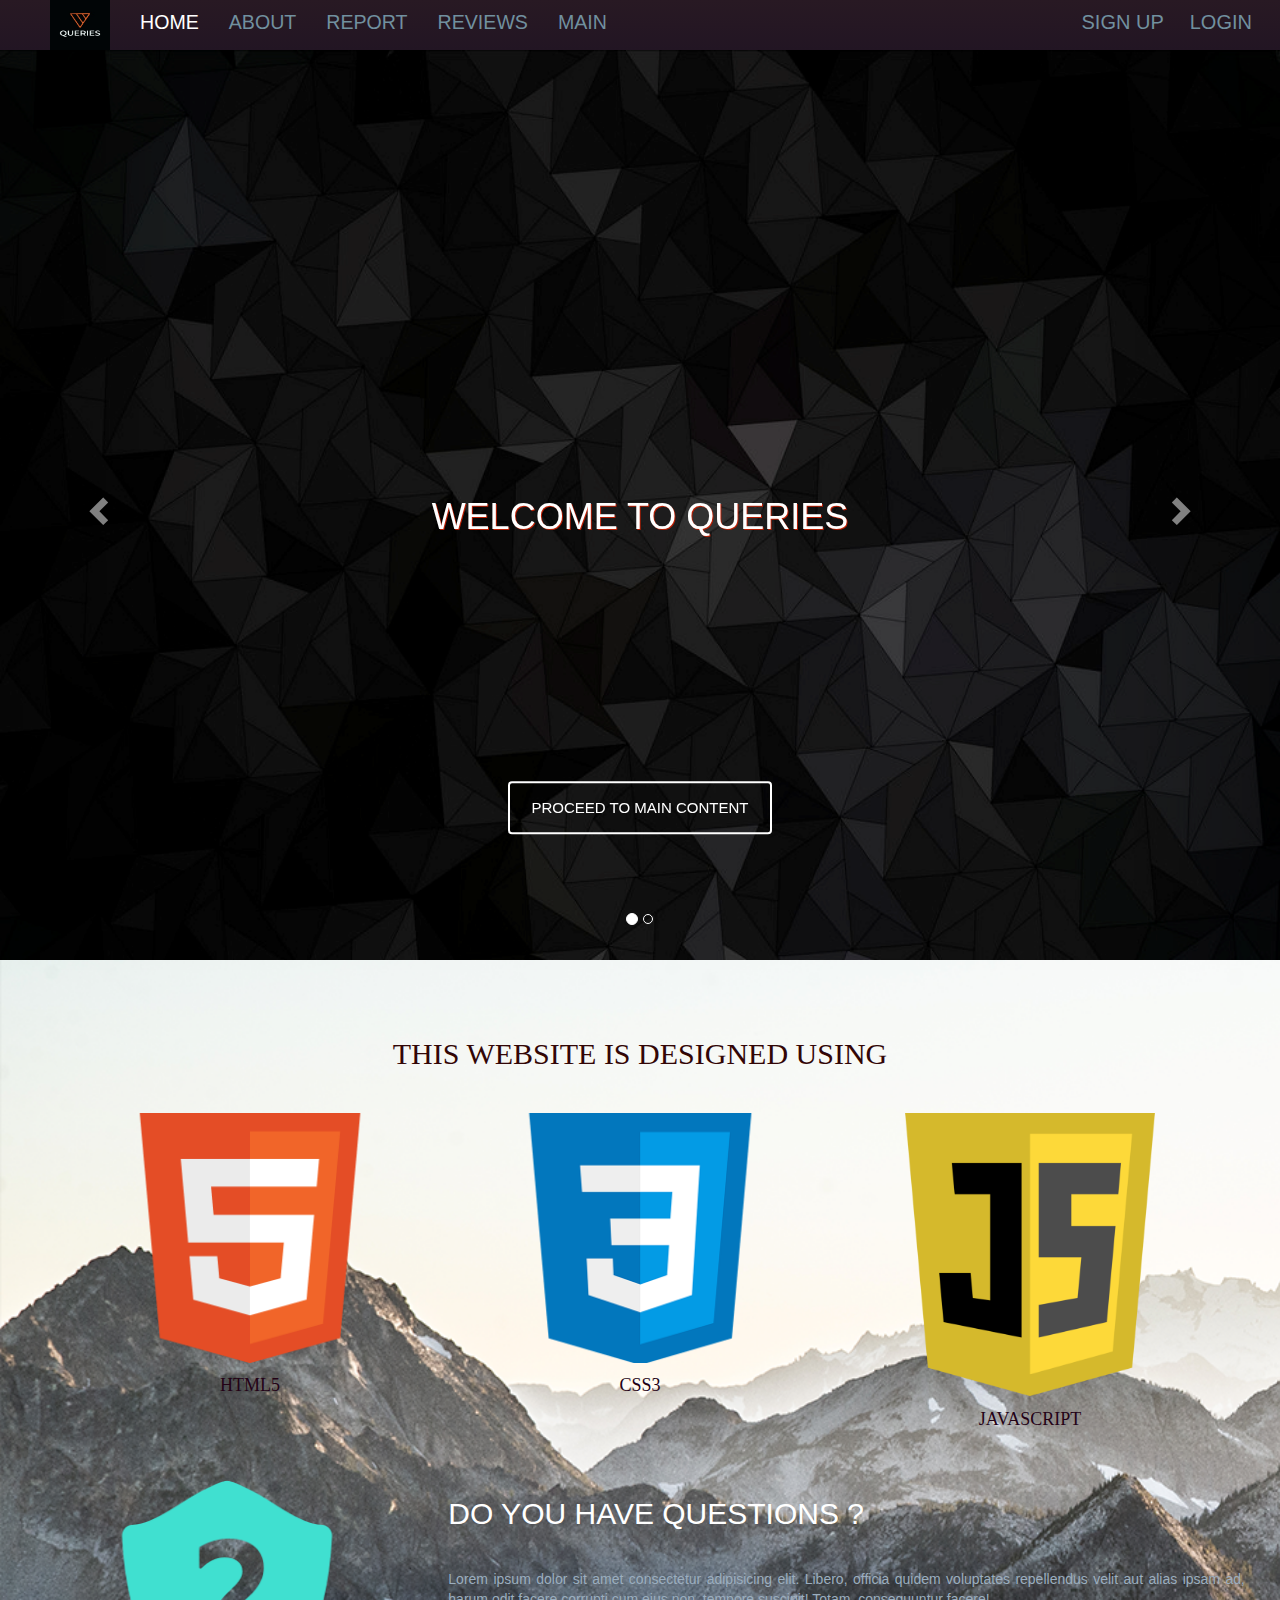
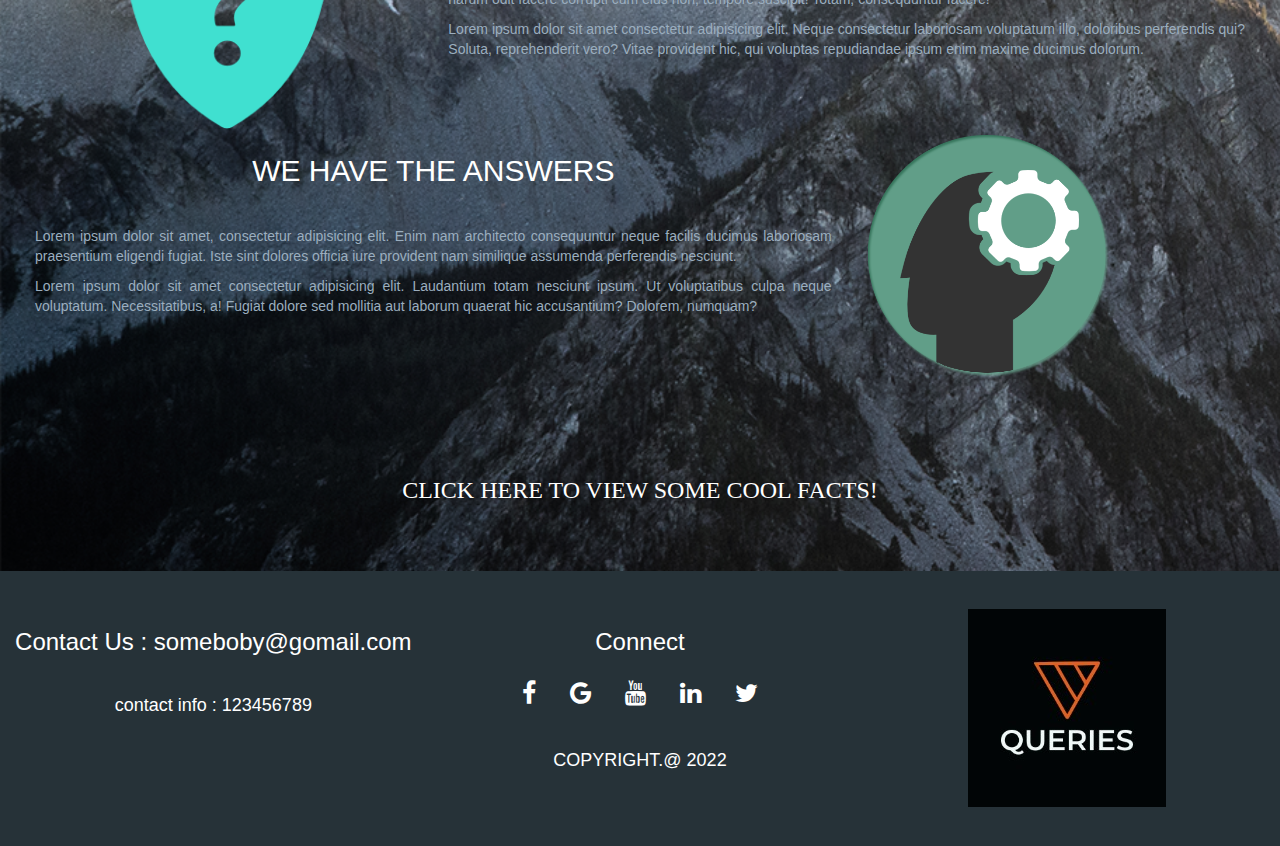
<file: CSE326-HTML-PROJECT-master/CSE326-HTML-PROJECT-master/home.html>
<!DOCTYPE html>
<html lang="en">

<head>
    <title>The QUERY Site</title>
    <meta charset="UTF-8">
    <meta name="viewport" content="width=device-width , initial-scale= 1">
    <link rel="stylesheet" href="http://maxcdn.bootstrapcdn.com/bootstrap/3.3.7/css/bootstrap.min.css">
    <script src="https://ajax.googleapis.com/ajax/libs/jquery/3.2.1/jquery.min.js"></script>
    <script src="http://maxcdn.bootstrapcdn.com/bootstrap/3.3.7/js/bootstrap.min.js"></script>
    <link rel="stylesheet" href="https://stackpath.bootstrapcdn.com/font-awesome/4.7.0/css/font-awesome.min.css">
    <link rel="stylesheet" href="home.css" type="text/css">

</head>

<body>
    <!--The navigation bar-->
    <nav class="navbar navbar-inverse">
        <div class="container-fluid">
            <div class="navbar-header">
                <button type="button" class="navbar-toggle" data-toggle="collapse" data-target="#NavMenu">
                    <span class="icon-bar"></span>
                    <span class="icon-bar"></span>
                    <span class="icon-bar"></span>
                </button>
                <a class="navbar-brand" href="home.html"><img src="logo1.png" height="50" width="60" /></a>
            </div>
            <div class="collapse navbar-collapse" id="NavMenu">
                <ul class="nav navbar-nav navbar-left" style="margin-top: 7px">
                    <li class="active"><a href="home.html">HOME</a></li>
                    <li><a href="aboutUs.html">ABOUT</a></li>
                    <li><a href="#">REPORT</a></li>
                    <li><a>REVIEWS</a></li>
                    <li><a href="main.html">MAIN</a></li>
                </ul>
                <ul class="nav navbar-nav navbar-right">
                    <li><button class="signin-btn" style="margin: 7px"><a>SIGN
                                UP</a></button></li>
                    <li><button class="login-btn" style="margin: 7px"><a>LOGIN</a></button></li>
                </ul>
            </div>
        </div>
    </nav>
    <!--CAROUSEL IMAGE SLIDER-->
    <div id="myCarousel" class="carousel slide" data-ride="carousel">
        <ol class="carousel-indicators">
            <li data-target="#myCarousel" data-slide-to="0" class="active"></li>
            <!-- <li data-target="#myCarousel" data-slide-to="1"></li> -->
            <!-- <li data-target="#myCarousel" data-slide-to="2"></li> -->
            <li data-target="#myCarousel" data-slide-to="3"></li>
        </ol>
        <div class="carousel-inner" role="listbox">
            <div class="item active">
                <img src="quote1.png">
                <div class="carousel-caption">
                    <h1>WELCOME TO QUERIES</h1>
                    <!--addition of the sign and login buttons over here-->
                    <br>
                    <button type="button" class="btn btn-default"><a href="main.html" style="color: #FFF"
                            title="(main content page)"> PROCEED TO MAIN CONTENT</a></button>
                </div>
            </div>
            <!-- <div class="item">
                <img src="../Homeimg/quote1.png">
                <div class="carousel-caption">
                    <h1>ASK YOUR QUESTIONS</h1>
                </div>
            </div> -->
            <!-- <div class="item"><img src="../Homeimg/quote1.png">
                <div class="carousel-caption">
                    <h1>GET REPLY FROM THE COMMUNITY</h1>
                </div>
            </div> -->
            <div class="item">
                <img src="quote1.png">
                <div class="carousel-caption">
                    <div class="carousel-caption">
                        <h1>ABOUT US</h1>
                        <h2>Our website hosts a wide varity of topics.<br>Feel free to learn more from below.</h2>
                        <!--addition of the sign and login buttons over here-->
                        <br>
                        <button type="button" class="btn btn-default"><a href="aboutUs.html" style="color: #FFF"
                                title="(:Know more about us:)"> ABOUT US</a></button>
                    </div>

                </div>
            </div>
        </div>
        <!--SLIDE CONTROLLER-->
        <a class="left carousel-control" href="#myCarousel" role="button" data-slide="prev">
            <span class="glyphicon glyphicon-chevron-left" aria-hidden="true"></span>
            <span class="sr-only">Previous</span>
        </a>
        <a class="right carousel-control" href="#myCarousel" role="button" data-slide="next">
            <span class="glyphicon glyphicon-chevron-right" aria-hidden="true"></span>
            <span class="sr-only">Next</span>
        </a>
    </div>
    <div class="mainbackground">
        <div class="container text-center">
            <h2 class="h2design" align="center">THIS WEBSITE IS DESIGNED USING</h2>
            <div class="row">
                <div class="col-md-4">
                    <img src="html5.png" id="icon">
                    <h4 class="h4lines">HTML5</h4>
                </div>
                <!-- <div class="col-md-4">
                    <img src="../Homeimg/bootstrap.png" id="icon">
                    <h4>BOOTSTRAP</h4>
                </div> -->
                <div class="col-md-4">
                    <img src="css3.png" id="icon">
                    <h4 class="h4lines">CSS3</h4>
                </div>
                <div class="col-md-4">
                    <img src="javascript.png" id="icon">
                    <h4 class="h4lines">JAVASCRIPT</h4>
                </div>
            </div>
        </div>
        <div class="container-fluid">
            <div class="row">
                <div class="col-md-4 col-sm-12">
                    <img src="questionmark.png" class="img-responsive" id="icon">
                </div>
                <div class="col-md-8 col-sm-12">
                    <h2 class="hdesign">DO YOU HAVE QUESTIONS ?</h2>
                    <p class="text-justify">
                        Lorem ipsum dolor sit amet consectetur adipisicing elit. Libero, officia quidem voluptates
                        repellendus velit aut alias ipsam ad, harum odit facere corrupti cum eius non, tempore suscipit!
                        Totam, consequuntur facere!
                    </p>
                    <p class="text-justify ">
                        Lorem ipsum dolor sit amet consectetur adipisicing elit. Neque consectetur laboriosam voluptatum
                        illo, doloribus perferendis qui? Soluta, reprehenderit vero? Vitae provident hic, qui voluptas
                        repudiandae ipsum enim maxime ducimus dolorum.
                </div>
            </div>
        </div>
        <div class="container-fluid">
            <div class="row">
                <div class="col-md-8 col-sm-1">
                    <h2 class="hdesign">
                        <center>WE HAVE THE ANSWERS</center>
                    </h2>
                    <p class="text-justify">
                        Lorem ipsum dolor sit amet, consectetur adipisicing elit. Enim nam architecto consequuntur neque
                        facilis ducimus laboriosam praesentium eligendi fugiat. Iste sint dolores officia iure provident
                        nam similique assumenda perferendis nesciunt.
                    </p>
                    <p class="text-justify">
                        Lorem ipsum dolor sit amet consectetur adipisicing elit. Laudantium totam nesciunt ipsum. Ut
                        voluptatibus culpa neque voluptatum. Necessitatibus, a! Fugiat dolore sed mollitia aut laborum
                        quaerat hic accusantium? Dolorem, numquam?
                    </p>
                </div>
                <div class="col-md-1 col-sm-12">
                    <img src="questionmark2.png" class="img-responsive" id="icon">
                </div>
            </div>
        </div>
        <div class="container">
            <div class="row">
                <h3><a href="#hidden" data-toggle="collapse" style="color: #FFF ; text-decoration: none">
                        <center>CLICK HERE TO VIEW SOME COOL FACTS!</center>
                    </a></h3>
                <div id="hidden" class="collapse">
                    <p>Life Span of Website is Just 3 Years</p>
                    <p>Source Code of Website Affects Search Engine Ranking</p>
                </div>
            </div>
        </div>
    </div>
    <footer class="container-fluid text-center">
        <div class="row">
            <div class="col-sm-4">
                <h3>Contact Us : someboby@gomail.com</h3>
                <br>
                <h4>contact info : 123456789</h4>
            </div>
            <div class="col-sm-4">
                <h3>Connect </h3>
                <a href="#" class="fa fa-facebook"></a>
                <a href="#" class="fa fa-google"></a>
                <a href="#" class="fa fa-youtube"></a>
                <a href="#" class="fa fa-linkedin"></a>
                <a href="#" class="fa fa-twitter"></a><br><br>
                <h4>COPYRIGHT.@ 2022</h4>
            </div>
            <div class="col-sm-4">
                <img src="bunny.png" class="icon">
            </div>
        </div>
    </footer>
</body>

</html>
</file>
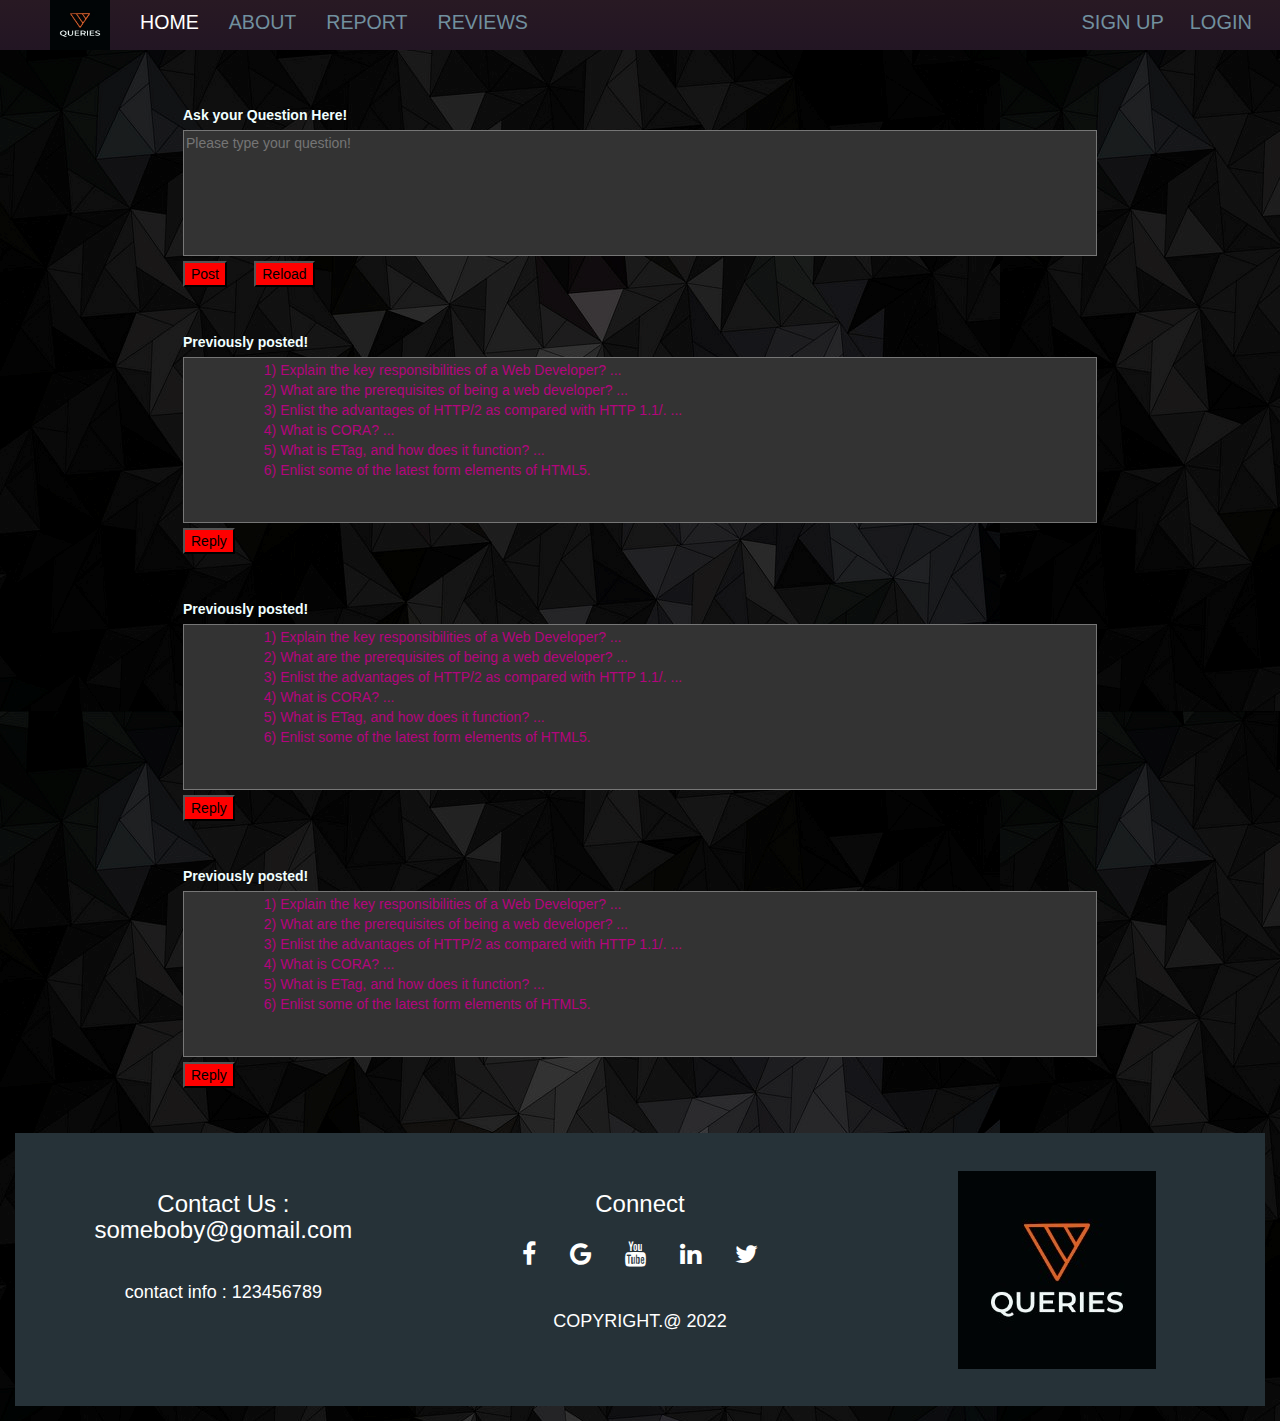
<file: CSE326-HTML-PROJECT-master/CSE326-HTML-PROJECT-master/main.html>
<!DOCTYPE html>
<html lang="en">

<head>
    <title>The QUERY Site</title>
    <meta charset="UTF-8">
    <meta name="viewport" content="width=device-width , initial-scale= 1">
    <link rel="stylesheet" href="http://maxcdn.bootstrapcdn.com/bootstrap/3.3.7/css/bootstrap.min.css">
    <script src="https://ajax.googleapis.com/ajax/libs/jquery/3.2.1/jquery.min.js"></script>
    <script src="http://maxcdn.bootstrapcdn.com/bootstrap/3.3.7/js/bootstrap.min.js"></script>
    <link rel="stylesheet" href="https://stackpath.bootstrapcdn.com/font-awesome/4.7.0/css/font-awesome.min.css">
    <link rel="stylesheet" href="home.css" type="text/css">
    <link rel="stylesheet" href="main.css">
    <script> function f1() {
            alert("THANK YOU FOR POSTING YOUR QUESTION.");
        }</script>

</head>

<body>
    <!--The navigation bar-->
    <nav class="navbar navbar-inverse">
        <div class="container-fluid">
            <div class="navbar-header">
                <button type="button" class="navbar-toggle" data-toggle="collapse" data-target="#NavMenu">
                    <span class="icon-bar"></span>
                    <span class="icon-bar"></span>
                    <span class="icon-bar"></span>
                </button>
                <a class="navbar-brand" href="home.html"><img src="logo1.png" height="50" width="60" /></a>
            </div>
            <div class="collapse navbar-collapse" id="NavMenu">
                <ul class="nav navbar-nav navbar-left" style="margin-top: 7px">
                    <li class="active"><a href="home.html">HOME</a></li>
                    <li><a href="aboutUs.html">ABOUT</a></li>
                    <li><a href="#">REPORT</a></li>
                    <li><a>REVIEWS</a></li>
                </ul>
                <ul class="nav navbar-nav navbar-right">
                    <li><button class="signin-btn" style="margin: 7px"><a>SIGN
                                UP</a></button></li>
                    <li><button class="login-btn" style="margin: 7px"><a>LOGIN</a></button></li>
                </ul>
            </div>
        </div>
    </nav>

    <div class="mol1">
        <div class="mol2">
            <form>
                <label>Ask your Question Here!</label><br>
                <textarea cols="110" rows="6" class="text1" placeholder="Please type your question!"></textarea><br>
                <input type="submit" class="mol3" value=Post onclick="f1()">&nbsp;&nbsp;&nbsp;&nbsp;&nbsp;&nbsp;
                <input type="reset" class="mol3" value=Reload>&nbsp;&nbsp;&nbsp;&nbsp;&nbsp;

            </form>
        </div>
        <div class="mol2">
            <form>
                <label>Previously posted!</label><br>
                <textarea readonly cols="110" rows="8" class="text1">
                    1) Explain the key responsibilities of a Web Developer? ...
                    2) What are the prerequisites of being a web developer? ...
                    3) Enlist the advantages of HTTP/2 as compared with HTTP 1.1/. ...
                    4) What is CORA? ...
                    5) What is ETag, and how does it function? ...
                    6) Enlist some of the latest form elements of HTML5.</textarea><br>
                <input type="button" class="mol3" value="Reply">
            </form>
        </div>
        <div class="mol2">
            <form>
                <label>Previously posted!</label><br>
                <textarea readonly cols="110" rows="8" class="text1">
                    1) Explain the key responsibilities of a Web Developer? ...
                    2) What are the prerequisites of being a web developer? ...
                    3) Enlist the advantages of HTTP/2 as compared with HTTP 1.1/. ...
                    4) What is CORA? ...
                    5) What is ETag, and how does it function? ...
                    6) Enlist some of the latest form elements of HTML5.</textarea><br>
                <input type="button" class="mol3" value="Reply">
            </form>
        </div>
        <div class="mol2">
            <form>
                <label>Previously posted!</label><br>
                <textarea readonly cols="110" rows="8" class="text1">
                    1) Explain the key responsibilities of a Web Developer? ...
                    2) What are the prerequisites of being a web developer? ...
                    3) Enlist the advantages of HTTP/2 as compared with HTTP 1.1/. ...
                    4) What is CORA? ...
                    5) What is ETag, and how does it function? ...
                    6) Enlist some of the latest form elements of HTML5.</textarea><br>
                <input type="button" class="mol3" value="Reply">
            </form>
        </div>

        <footer class="container-fluid text-center">
            <div class="row">
                <div class="col-sm-4">
                    <h3>Contact Us : someboby@gomail.com</h3>
                    <br>
                    <h4>contact info : 123456789</h4>
                </div>
                <div class="col-sm-4">
                    <h3>Connect </h3>
                    <a href="#" class="fa fa-facebook"></a>
                    <a href="#" class="fa fa-google"></a>
                    <a href="#" class="fa fa-youtube"></a>
                    <a href="#" class="fa fa-linkedin"></a>
                    <a href="#" class="fa fa-twitter"></a><br><br>
                    <h4>COPYRIGHT.@ 2022</h4>
                </div>
                <div class="col-sm-4">
                    <img src="bunny.png" class="icon">
                </div>
            </div>
        </footer>

</body>

</html>
</file>
<file: CSE326-HTML-PROJECT-master/CSE326-HTML-PROJECT-master/home.css>
.navbar {
  border-radius: 0;
  margin-bottom: 0;
  background: linear-gradient(rgb(40, 25, 35) 0%, rgb(34, 21, 35) 100%);
  color: #fff;
  border: 0;
  font-size: 1.4em;
  padding: 0% 0%;
}
.navbar-brand {
  float: left;
  min-height: 40px;
  padding-left: 50px;
  padding-top: 0px;
}
.navbar-inverse .navbar-nav .active a,
.navbar-inverse .navbar-nav .active a:hover,
.navbar-inverse .navbar-nav .active a:focus {
  color: #fff;
  background-color: transparent;
}
.navbar-inverse .navbar-nav li a {
  /*while not hovering*/
  color: #71909f;
  padding-top: 5px;
}
.btn {
  transform: translateY(400%);
  font-size: 15px;
  color: rgb(112, 237, 45);
  padding: 14px 22px;
  background: transparent;
  border: 2px solid #fff;
}

.btn:hover {
  background: #32832c;
  font-size: 17px;
  text-decoration: none;
}
.carousel-caption {
  transform: translateY(-150%);
  text-shadow: 1px 1px #bb1e03;
  font-family: sans-serif;
}
.carousel img {
  width: 100% !important;
  min-width: 100 !important;
  height: auto;
}
@media (max-width: 600px) {
  .carousel-caption {
    display: none;
  }
  .btn {
    display: none;
  }
}

#icon {
  max-width: 250px;
  margin: 1% auto;
}
.container {
  margin: 3% auto;
  font-family: fantasy;
}
.h2design {
  margin-bottom: 39px;
  color: rgb(50, 6, 6);
}
.hrefcollapse {
  margin-left: 40px;
}
footer {
  color: #fff;
  background: #263238;
  width: 100%;
  height: 100%;
  padding: 3%;
}
.fa {
  padding: 15px;
  font-size: 25px;
  color: #fff;
}
.fa:hover {
  color: #2bbbad;
  text-decoration: none;
}
@media (max-width: 910px) {
  .fa {
    font-size: 20px;
    padding: 10px;
  }
}
.text-justify {
  word-wrap: break-word;
  color: rgb(155, 174, 191);
}
.mainbackground {
  background-image: url("background.png");
  background-repeat: no-rep eat;
  border: none;
  background-size: cover;
  padding: 20px 20px;
}
.signin-btn {
  background-color: transparent;
  font-size: 20px;
  border-style: none;
}
.login-btn {
  background-color: transparent;
  text-decoration: none;
  font-size: 20px;
  border-style: none;
}
.signin-btn:hover {
  background-color: transparent;
  text-decoration: none;
  box-shadow: 0 8px 16px 0 rgba(0, 0, 0, 0.6), 0 6px 20px 0 rgba(0, 0, 0, 0.45);
}
.login-btn:hover {
  text-decoration: none;
  background-color: transparent;
  box-shadow: 0 8px 16px 0 rgba(0, 0, 0, 0.6), 0 6px 20px 0 rgba(0, 0, 0, 0.45);
}
#icon1 {
  width: 200px;
  height: 200px;
  margin: 1% auto;
  border-radius: 50%;
}
.h4lines {
  color: rgb(35, 2, 22);
}
.hdesign {
  margin-bottom: 39px;
  color: #fff;
}
.collapse {
  color: aliceblue;
}
</file>
<file: CSE326-HTML-PROJECT-master/CSE326-HTML-PROJECT-master/main.css>
body {
  background-image: url("gnome.png");
}

.mol1 {
  display: flex;
  box-sizing: border-box;
  justify-content: space-evenly;
  flex-direction: column;
  flex: wrap;
  gap: 45px;
  margin: auto;
  margin-top: 40px;

  width: 100vw;
  align-items: center;

  padding: 15px;
}
.mol2 {
  color: azure;
}
.mol3 {
  background-color: red;
  color: black;
}
.text1 {
  resize: none;
  color: rgb(180, 5, 125);
  background-color: rgb(51, 51, 51);
}
</file>
